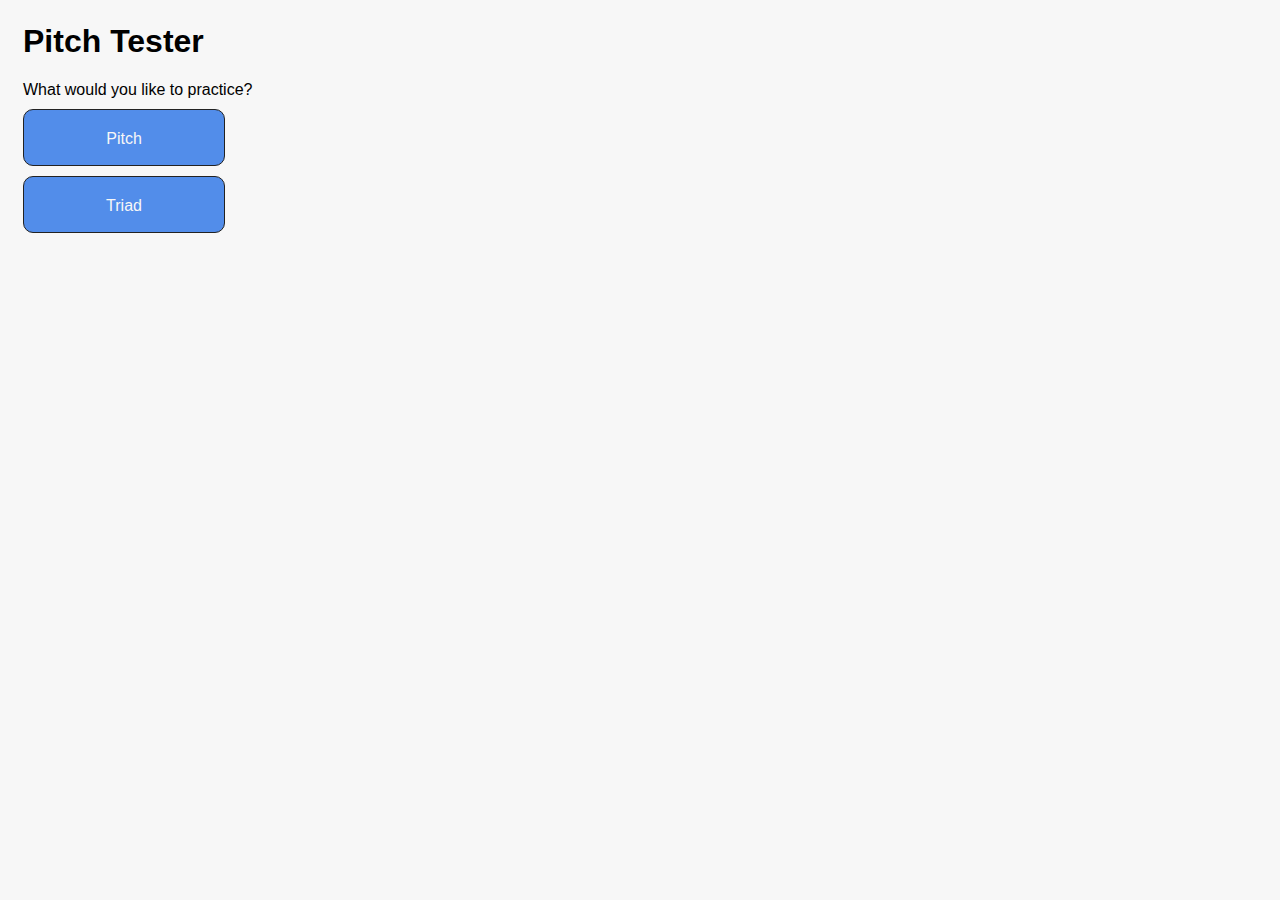
<file: index.html>
<html>
  <head>
    <title>Pitch Tester</title>
    <link href="style.css" rel=stylesheet>
  </head>
  <body>
    <h1>Pitch Tester</h1>
    <div>
      What would you like to practice?
      <div>
        <a class="category-choice" href="pitch.html">Pitch</a>
        <a class="category-choice" href="triad.html">Triad</a>
      </div>
    </div>
  </body>
</html>
</file>
<file: style.css>
body {
  background-color: #f7f7f7;
  font-family: Arial;
  width: 400px;
  padding: 15px;
}

.category-choice {
  text-decoration: none;
  border: 1px solid #222;
  border-radius: 10px;
  padding-top: 20px;
  height: 35px;
  width: 200px;
  margin-top: 10px;
  text-align: center;
  display: inline-block;
  background-color: #528dea;
  color: #f7f7f7;
}

.category-choice:hover {
  background-color: #4374c1;
}
</file>
